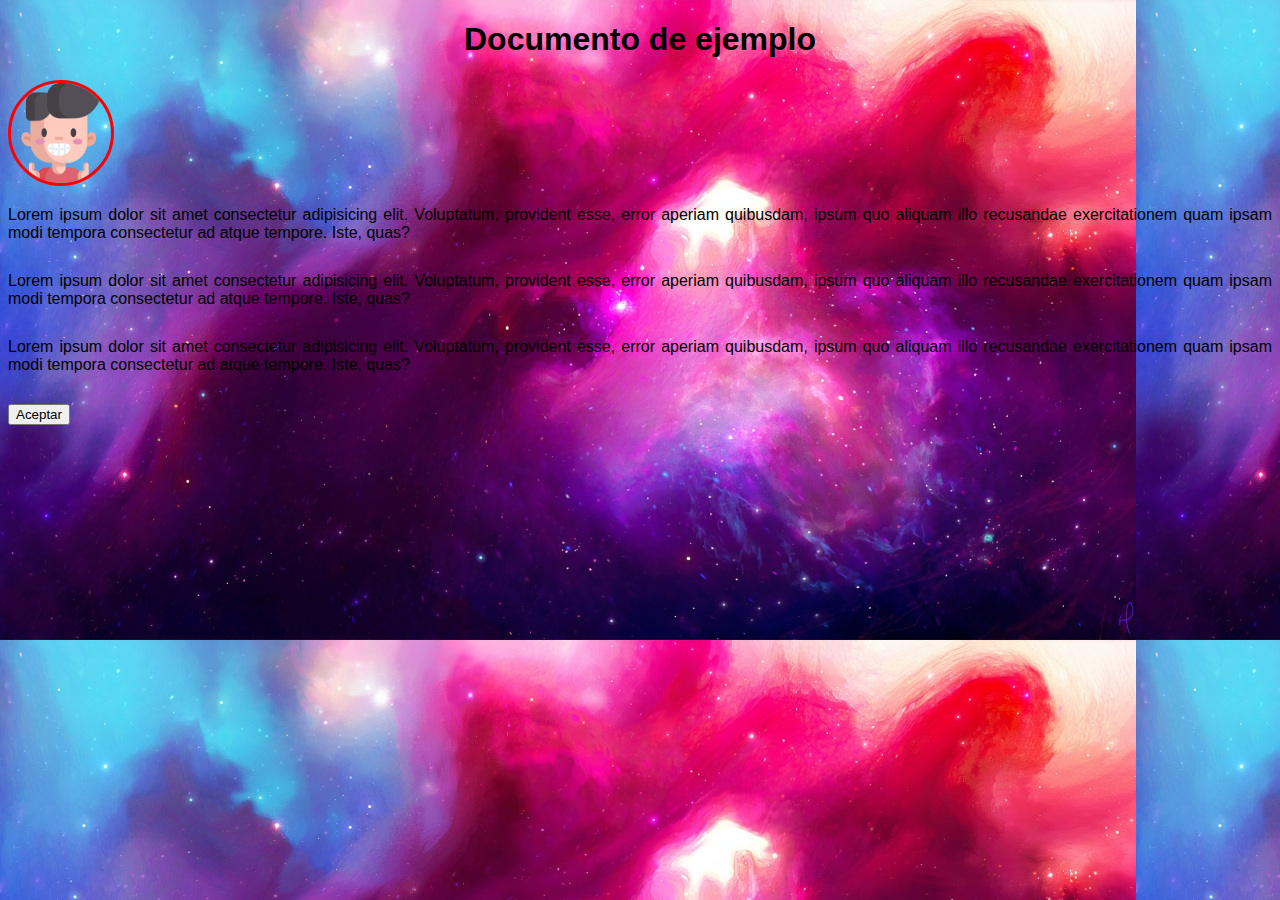
<file: index.html>
<!DOCTYPE html>
<html lang="en">
<head>
    <meta charset="UTF-8">
    <meta http-equiv="X-UA-Compatible" content="IE=edge">
    <meta name="viewport" content="width=device-width, initial-scale=1.0">
    <link rel="stylesheet" href="./styles.css">
    <title>Document</title>
</head>
<body>
    <!-- comentario -->
    <h1 id="titulo">Documento de ejemplo</h1>
    <img id="usuario-imagen" src="./usuario.png" alt="usuario">
    <p id="parrafo1" class="parrafo" >Lorem ipsum dolor sit amet consectetur adipisicing elit. Voluptatum, provident esse, error aperiam quibusdam, ipsum quo aliquam illo recusandae exercitationem quam ipsam modi tempora consectetur ad atque tempore. Iste, quas?</p>
    <p id="parrafo2" class="parrafo" >Lorem ipsum dolor sit amet consectetur adipisicing elit. Voluptatum, provident esse, error aperiam quibusdam, ipsum quo aliquam illo recusandae exercitationem quam ipsam modi tempora consectetur ad atque tempore. Iste, quas?</p>
    <p id="parrafo3" class="parrafo" >Lorem ipsum dolor sit amet consectetur adipisicing elit. Voluptatum, provident esse, error aperiam quibusdam, ipsum quo aliquam illo recusandae exercitationem quam ipsam modi tempora consectetur ad atque tempore. Iste, quas?</p>
    <button>Aceptar</button>
</body>
</html>
</file>
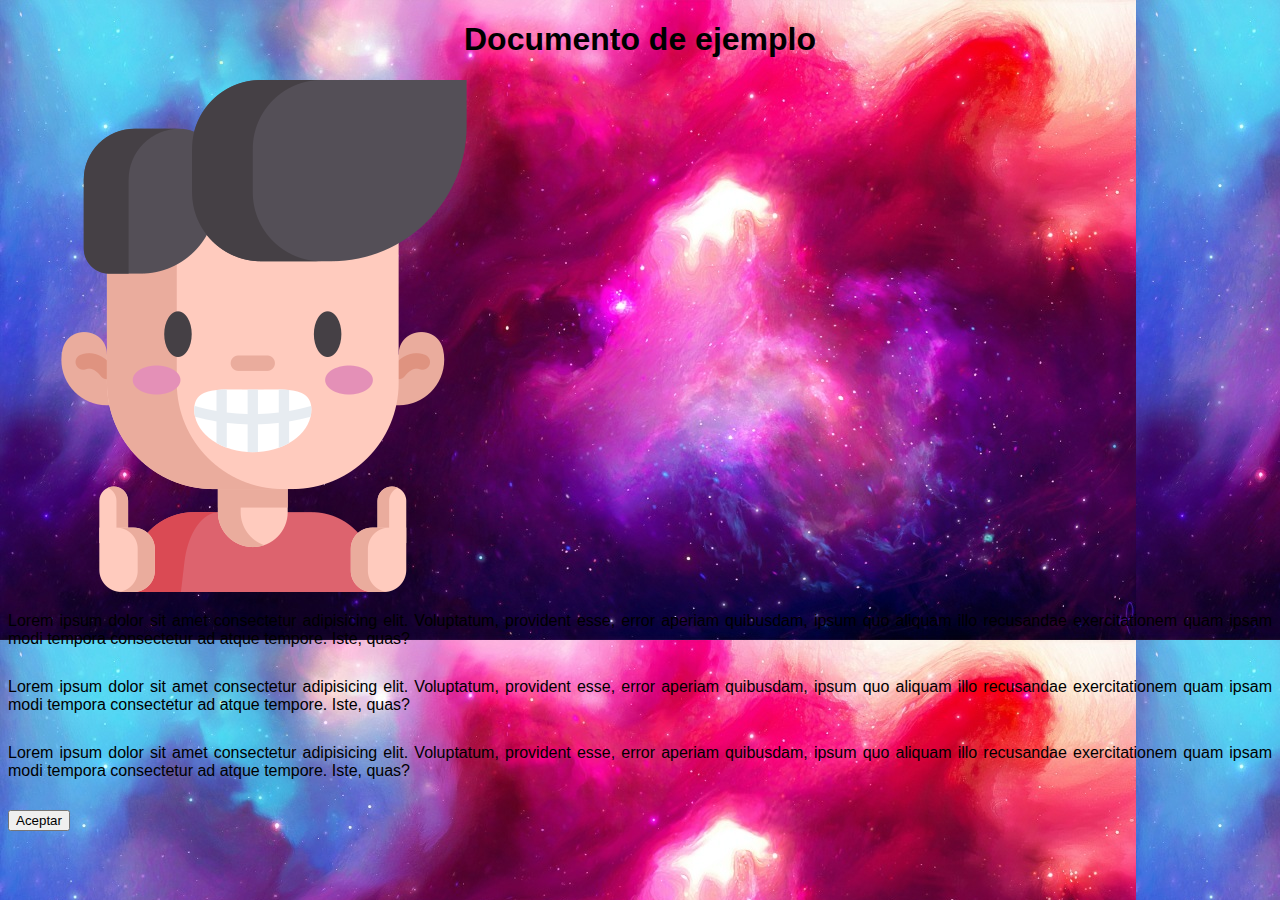
<file: Clase 1 - Introducción a CSS/index.html>
<!DOCTYPE html>
<html lang="en">
<head>
    <meta charset="UTF-8">
    <meta http-equiv="X-UA-Compatible" content="IE=edge">
    <meta name="viewport" content="width=device-width, initial-scale=1.0">
    <link  href="./styles.css" rel="stylesheet">
    
    <title>Document</title>
</head>
<body>
    <!-- comentario -->
    <h1 id="titulo">Documento de ejemplo</h1>
    <img src="./usuario.png"  alt="usuario">
    <p id="parrafo1" class="parrafo" >Lorem ipsum dolor sit amet consectetur adipisicing elit. Voluptatum, provident esse, error aperiam quibusdam, ipsum quo aliquam illo recusandae exercitationem quam ipsam modi tempora consectetur ad atque tempore. Iste, quas?</p>
    <p id="parrafo2" class="parrafo" >Lorem ipsum dolor sit amet consectetur adipisicing elit. Voluptatum, provident esse, error aperiam quibusdam, ipsum quo aliquam illo recusandae exercitationem quam ipsam modi tempora consectetur ad atque tempore. Iste, quas?</p>
    <p id="parrafo3" class="parrafo" >Lorem ipsum dolor sit amet consectetur adipisicing elit. Voluptatum, provident esse, error aperiam quibusdam, ipsum quo aliquam illo recusandae exercitationem quam ipsam modi tempora consectetur ad atque tempore. Iste, quas?</p>
    <button>Aceptar</button>
</body>
</html>
</file>
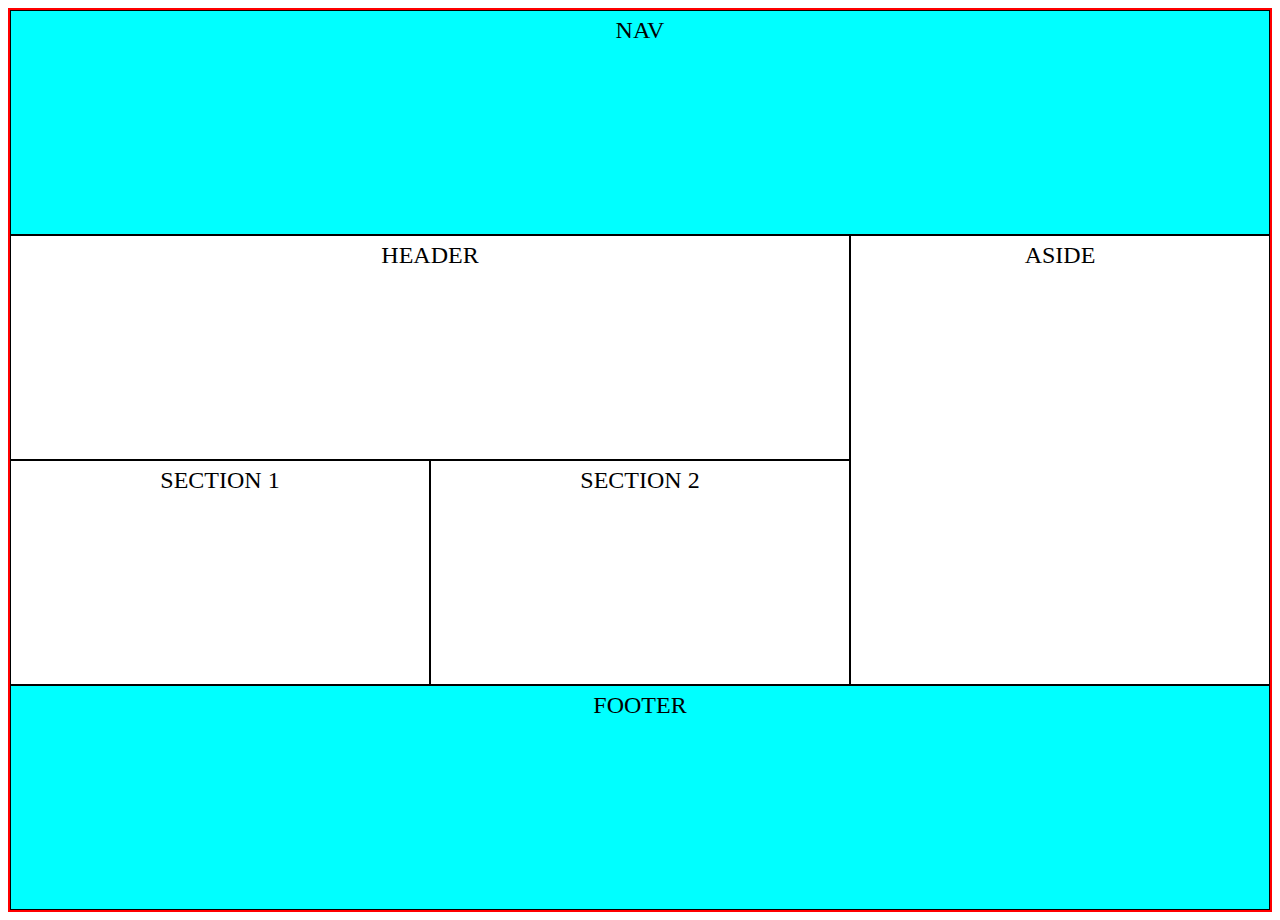
<file: Clase 10 - Grid avanzado/index.html>
<!DOCTYPE html>
<html lang="en">
<head>
    <meta charset="UTF-8">
    <meta http-equiv="X-UA-Compatible" content="IE=edge">
    <meta name="viewport" content="width=device-width, initial-scale=1.0">
    <link rel="stylesheet" href="./styles.css">
    <title>GRID</title>
</head>
<body>
    <div class="contenedor">
        <nav id="hijo1" class="hijo">NAV</nav>
        <header id="hijo2" class="hijo">HEADER</header>
        <aside id="hijo3" class="hijo">ASIDE</aside>
        <section id="hijo4" class="hijo">SECTION 1</section>
        <section id="hijo5" class="hijo">SECTION 2</section>
        <footer id="hijo6" class="hijo">FOOTER</footer>
    </div>
   
    
</body>
</html>
</file>
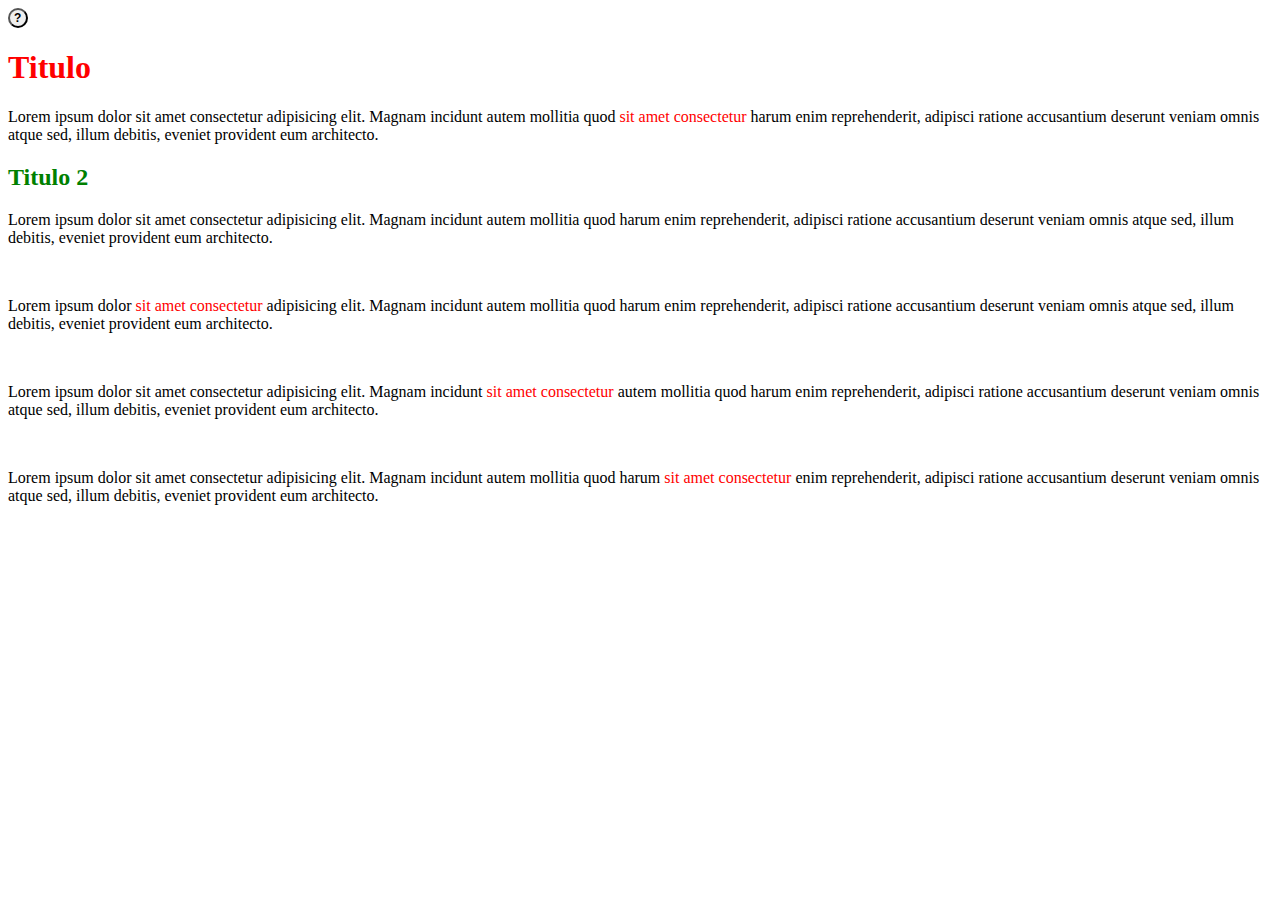
<file: Clase 11 - Variables/index.html>
<!DOCTYPE html>
<html lang="en">
<head>
    <meta charset="UTF-8">
    <meta http-equiv="X-UA-Compatible" content="IE=edge">
    <meta name="viewport" content="width=device-width, initial-scale=1.0">
    <link rel="stylesheet" href="./styles.css">
    <title>Variables</title>
</head>
<body>

    <button class="btn">?</button>
    
    <h1 class="especial" >Titulo</h1>
    <p>Lorem ipsum dolor sit amet consectetur adipisicing elit. Magnam incidunt autem mollitia quod <span class="especial">sit amet consectetur</span> harum enim reprehenderit, adipisci ratione accusantium deserunt veniam omnis atque sed, illum debitis, eveniet provident eum architecto.</p>
    <h2 class="otro-color">Titulo 2 </h2>
    <p>Lorem ipsum dolor sit amet consectetur adipisicing elit. Magnam incidunt autem mollitia quod harum enim reprehenderit, adipisci ratione accusantium deserunt veniam omnis atque sed, illum debitis, eveniet provident eum architecto.</p>
    <br>
    <p>Lorem ipsum dolor <span class="especial">sit amet consectetur</span> adipisicing elit. Magnam incidunt autem mollitia quod harum enim reprehenderit, adipisci ratione accusantium deserunt veniam omnis atque sed, illum debitis, eveniet provident eum architecto.</p>
    <br>
    <p>Lorem ipsum dolor sit amet consectetur adipisicing elit. Magnam incidunt <span class="especial">sit amet consectetur</span> autem mollitia quod harum enim reprehenderit, adipisci ratione accusantium deserunt veniam omnis atque sed, illum debitis, eveniet provident eum architecto.</p>
    <br>
    <p>Lorem ipsum dolor sit amet consectetur adipisicing elit. Magnam incidunt autem mollitia quod harum <span class="especial">sit amet consectetur</span> enim reprehenderit, adipisci ratione accusantium deserunt veniam omnis atque sed, illum debitis, eveniet provident eum architecto.</p>
    <br>

    
</body>
</html>
</file>
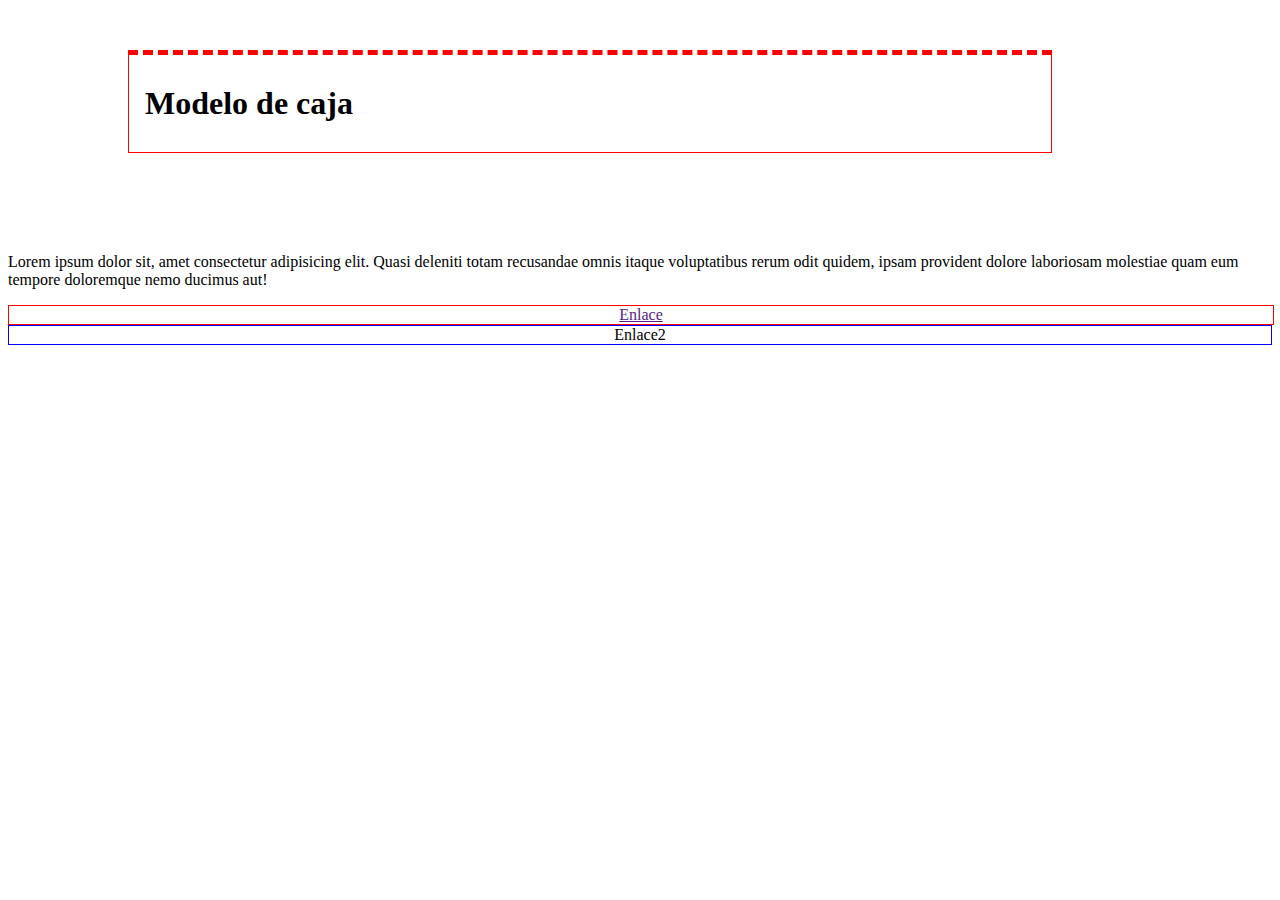
<file: Clase 2 - Modelo de caja/index.html>
<!DOCTYPE html>
<html lang="en">
<head>
    <meta charset="UTF-8">
    <meta http-equiv="X-UA-Compatible" content="IE=edge">
    <meta name="viewport" content="width=device-width, initial-scale=1.0">
    <link rel="stylesheet" href="./styles.css">
    <title>Modelo de Caja</title>
</head>
<body>
    <h1>Modelo de caja</h1>
    <p>Lorem ipsum dolor sit, amet consectetur adipisicing elit. Quasi deleniti totam recusandae omnis itaque voluptatibus rerum odit quidem, ipsam provident dolore laboriosam molestiae quam eum tempore doloremque nemo ducimus aut!</p>
    <a href="">Enlace</a>
    <div>Enlace2</div>

</body>
</html>
</file>
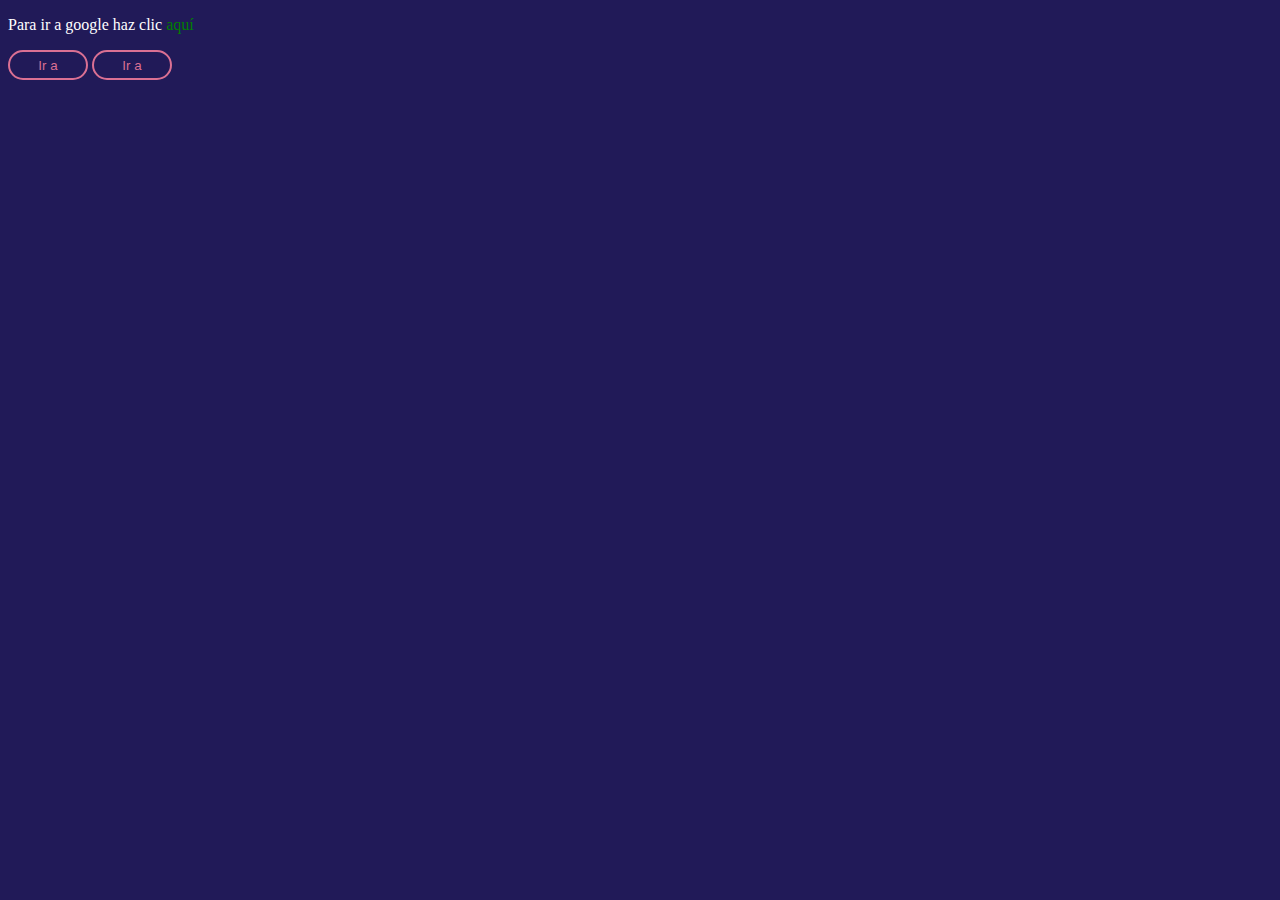
<file: Clase 3 - Enlaces/index.html>
<!DOCTYPE html>
<html lang="en">
<head>
    <meta charset="UTF-8">
    <meta http-equiv="X-UA-Compatible" content="IE=edge">
    <meta name="viewport" content="width=device-width, initial-scale=1.0">
    <link rel="stylesheet" href="./styles.css">
    <title>Enlaces</title>
</head>
<body>
    <p>Para ir a google haz clic <a id="primerEnlace" href="https://www.google.com/">aquí </a> </p>


    <button> <a id="enlaceBoton" href="https://www.google.com/">Ir a</a> </button>

    <a id="enlaceBoton2" href="https://www.google.com/"> <button>Ir a</button></a> 

</body>
</html>
</file>
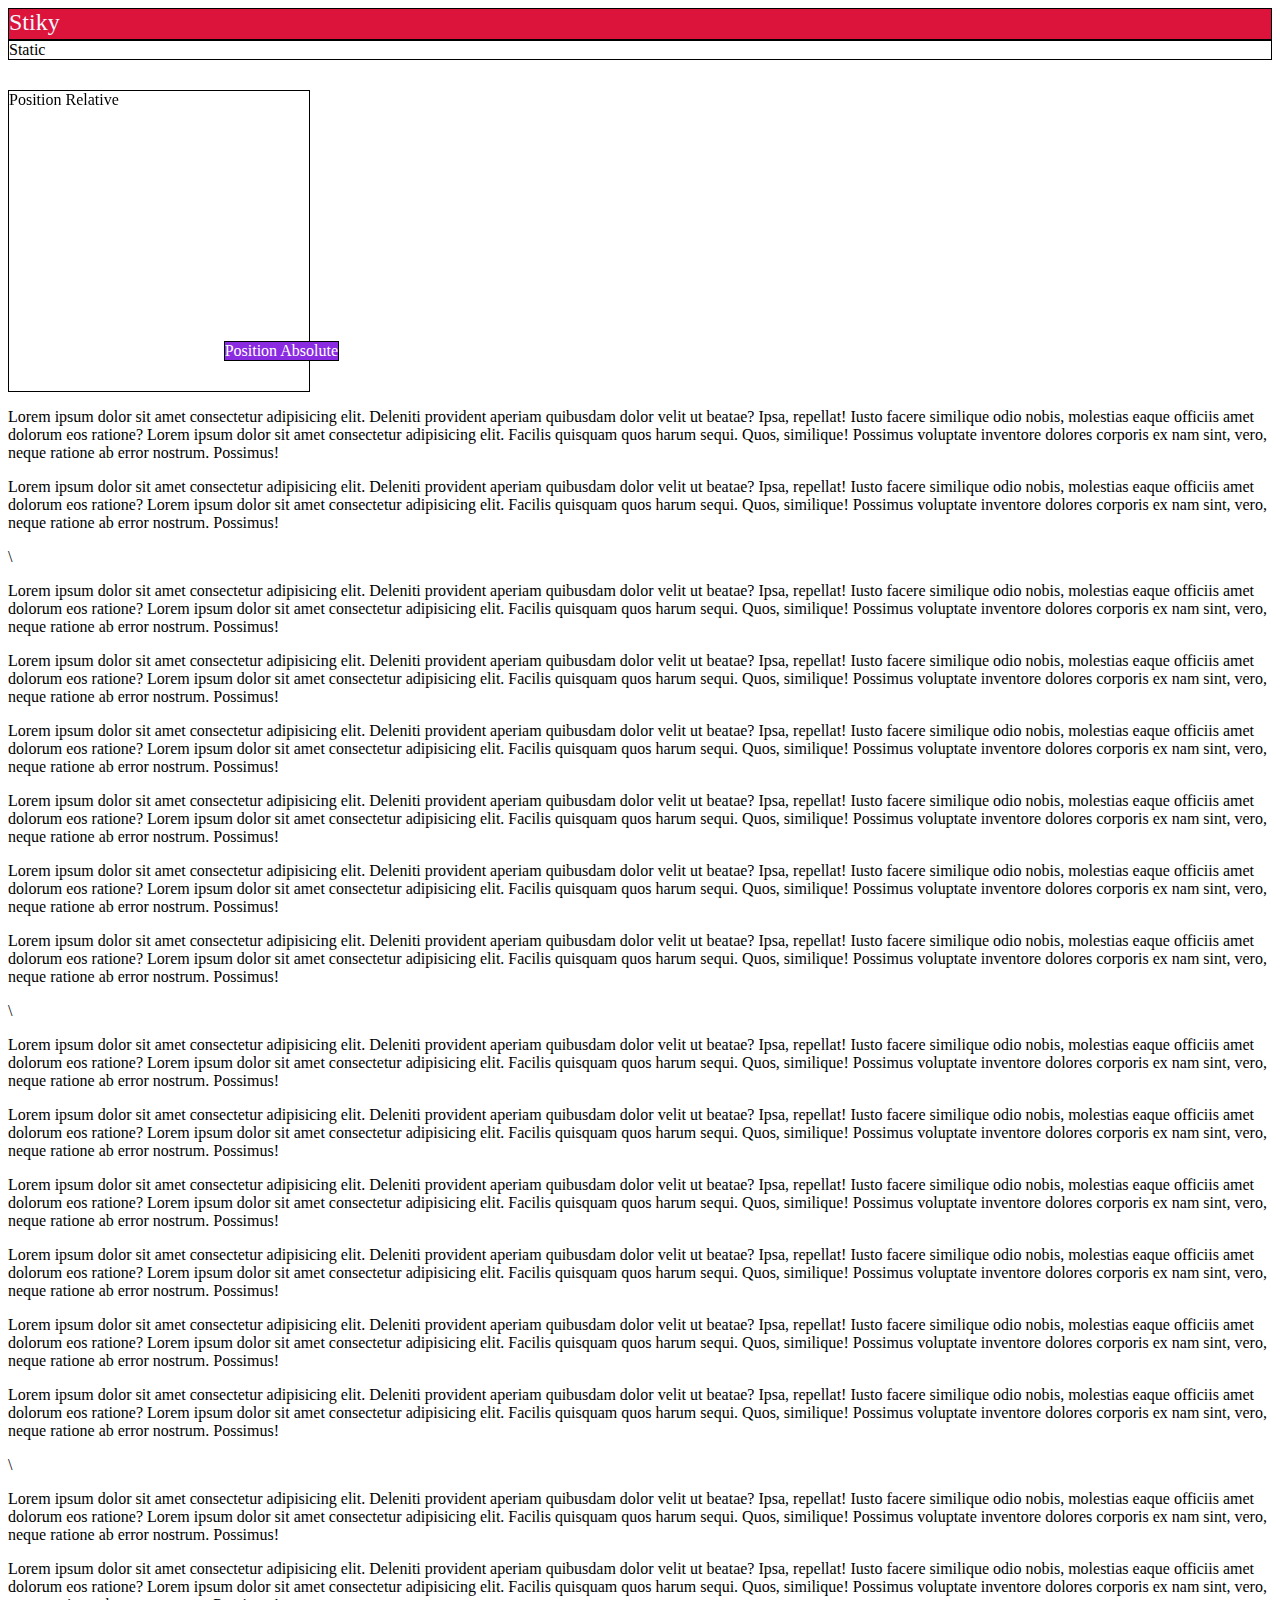
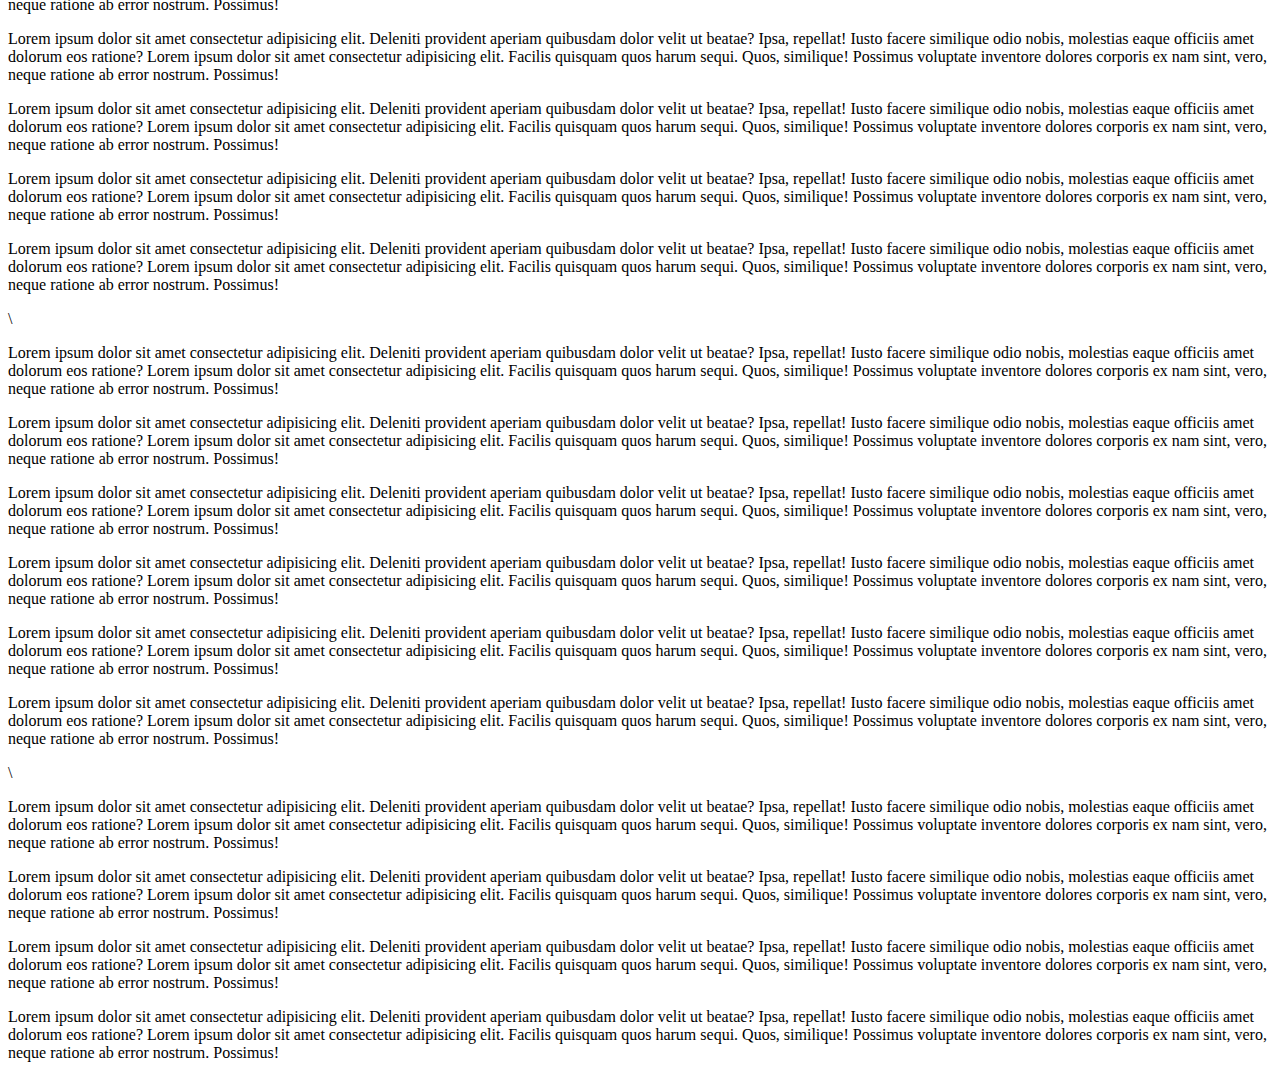
<file: Clase 4 -  Posicionamiento/index.html>
<!DOCTYPE html>
<html lang="en">
<head>
    <meta charset="UTF-8">
    <meta http-equiv="X-UA-Compatible" content="IE=edge">
    <meta name="viewport" content="width=device-width, initial-scale=1.0">
    <link rel="stylesheet" href="./styles.css">
    <title>Posicionamiento</title>
</head>
<body>
    <div class="Stiky">Stiky</div>
    <div class="static">Static</div>
    <div class="text3">
        Position Relative
        <div class="texto4">Position Absolute</div>
    </div>

    <p>Lorem ipsum dolor sit amet consectetur adipisicing elit. Deleniti provident aperiam quibusdam dolor velit ut beatae? Ipsa, repellat! Iusto facere similique odio nobis, molestias eaque officiis amet dolorum eos ratione? Lorem ipsum dolor sit amet consectetur adipisicing elit. Facilis quisquam quos harum sequi. Quos, similique! Possimus voluptate inventore dolores corporis ex nam sint, vero, neque ratione ab error nostrum. Possimus!</p>
    <p>Lorem ipsum dolor sit amet consectetur adipisicing elit. Deleniti provident aperiam quibusdam dolor velit ut beatae? Ipsa, repellat! Iusto facere similique odio nobis, molestias eaque officiis amet dolorum eos ratione? Lorem ipsum dolor sit amet consectetur adipisicing elit. Facilis quisquam quos harum sequi. Quos, similique! Possimus voluptate inventore dolores corporis ex nam sint, vero, neque ratione ab error nostrum. Possimus!</p>\
    <p>Lorem ipsum dolor sit amet consectetur adipisicing elit. Deleniti provident aperiam quibusdam dolor velit ut beatae? Ipsa, repellat! Iusto facere similique odio nobis, molestias eaque officiis amet dolorum eos ratione? Lorem ipsum dolor sit amet consectetur adipisicing elit. Facilis quisquam quos harum sequi. Quos, similique! Possimus voluptate inventore dolores corporis ex nam sint, vero, neque ratione ab error nostrum. Possimus!</p>
    <p>Lorem ipsum dolor sit amet consectetur adipisicing elit. Deleniti provident aperiam quibusdam dolor velit ut beatae? Ipsa, repellat! Iusto facere similique odio nobis, molestias eaque officiis amet dolorum eos ratione? Lorem ipsum dolor sit amet consectetur adipisicing elit. Facilis quisquam quos harum sequi. Quos, similique! Possimus voluptate inventore dolores corporis ex nam sint, vero, neque ratione ab error nostrum. Possimus!</p>
    <p>Lorem ipsum dolor sit amet consectetur adipisicing elit. Deleniti provident aperiam quibusdam dolor velit ut beatae? Ipsa, repellat! Iusto facere similique odio nobis, molestias eaque officiis amet dolorum eos ratione? Lorem ipsum dolor sit amet consectetur adipisicing elit. Facilis quisquam quos harum sequi. Quos, similique! Possimus voluptate inventore dolores corporis ex nam sint, vero, neque ratione ab error nostrum. Possimus!</p>
    <p>Lorem ipsum dolor sit amet consectetur adipisicing elit. Deleniti provident aperiam quibusdam dolor velit ut beatae? Ipsa, repellat! Iusto facere similique odio nobis, molestias eaque officiis amet dolorum eos ratione? Lorem ipsum dolor sit amet consectetur adipisicing elit. Facilis quisquam quos harum sequi. Quos, similique! Possimus voluptate inventore dolores corporis ex nam sint, vero, neque ratione ab error nostrum. Possimus!</p>
    <p>Lorem ipsum dolor sit amet consectetur adipisicing elit. Deleniti provident aperiam quibusdam dolor velit ut beatae? Ipsa, repellat! Iusto facere similique odio nobis, molestias eaque officiis amet dolorum eos ratione? Lorem ipsum dolor sit amet consectetur adipisicing elit. Facilis quisquam quos harum sequi. Quos, similique! Possimus voluptate inventore dolores corporis ex nam sint, vero, neque ratione ab error nostrum. Possimus!</p>
    <p>Lorem ipsum dolor sit amet consectetur adipisicing elit. Deleniti provident aperiam quibusdam dolor velit ut beatae? Ipsa, repellat! Iusto facere similique odio nobis, molestias eaque officiis amet dolorum eos ratione? Lorem ipsum dolor sit amet consectetur adipisicing elit. Facilis quisquam quos harum sequi. Quos, similique! Possimus voluptate inventore dolores corporis ex nam sint, vero, neque ratione ab error nostrum. Possimus!</p>\
    <p>Lorem ipsum dolor sit amet consectetur adipisicing elit. Deleniti provident aperiam quibusdam dolor velit ut beatae? Ipsa, repellat! Iusto facere similique odio nobis, molestias eaque officiis amet dolorum eos ratione? Lorem ipsum dolor sit amet consectetur adipisicing elit. Facilis quisquam quos harum sequi. Quos, similique! Possimus voluptate inventore dolores corporis ex nam sint, vero, neque ratione ab error nostrum. Possimus!</p>
    <p>Lorem ipsum dolor sit amet consectetur adipisicing elit. Deleniti provident aperiam quibusdam dolor velit ut beatae? Ipsa, repellat! Iusto facere similique odio nobis, molestias eaque officiis amet dolorum eos ratione? Lorem ipsum dolor sit amet consectetur adipisicing elit. Facilis quisquam quos harum sequi. Quos, similique! Possimus voluptate inventore dolores corporis ex nam sint, vero, neque ratione ab error nostrum. Possimus!</p>
    <p>Lorem ipsum dolor sit amet consectetur adipisicing elit. Deleniti provident aperiam quibusdam dolor velit ut beatae? Ipsa, repellat! Iusto facere similique odio nobis, molestias eaque officiis amet dolorum eos ratione? Lorem ipsum dolor sit amet consectetur adipisicing elit. Facilis quisquam quos harum sequi. Quos, similique! Possimus voluptate inventore dolores corporis ex nam sint, vero, neque ratione ab error nostrum. Possimus!</p>
    <p>Lorem ipsum dolor sit amet consectetur adipisicing elit. Deleniti provident aperiam quibusdam dolor velit ut beatae? Ipsa, repellat! Iusto facere similique odio nobis, molestias eaque officiis amet dolorum eos ratione? Lorem ipsum dolor sit amet consectetur adipisicing elit. Facilis quisquam quos harum sequi. Quos, similique! Possimus voluptate inventore dolores corporis ex nam sint, vero, neque ratione ab error nostrum. Possimus!</p>
    <p>Lorem ipsum dolor sit amet consectetur adipisicing elit. Deleniti provident aperiam quibusdam dolor velit ut beatae? Ipsa, repellat! Iusto facere similique odio nobis, molestias eaque officiis amet dolorum eos ratione? Lorem ipsum dolor sit amet consectetur adipisicing elit. Facilis quisquam quos harum sequi. Quos, similique! Possimus voluptate inventore dolores corporis ex nam sint, vero, neque ratione ab error nostrum. Possimus!</p>
    <p>Lorem ipsum dolor sit amet consectetur adipisicing elit. Deleniti provident aperiam quibusdam dolor velit ut beatae? Ipsa, repellat! Iusto facere similique odio nobis, molestias eaque officiis amet dolorum eos ratione? Lorem ipsum dolor sit amet consectetur adipisicing elit. Facilis quisquam quos harum sequi. Quos, similique! Possimus voluptate inventore dolores corporis ex nam sint, vero, neque ratione ab error nostrum. Possimus!</p>\
    <p>Lorem ipsum dolor sit amet consectetur adipisicing elit. Deleniti provident aperiam quibusdam dolor velit ut beatae? Ipsa, repellat! Iusto facere similique odio nobis, molestias eaque officiis amet dolorum eos ratione? Lorem ipsum dolor sit amet consectetur adipisicing elit. Facilis quisquam quos harum sequi. Quos, similique! Possimus voluptate inventore dolores corporis ex nam sint, vero, neque ratione ab error nostrum. Possimus!</p>
    <p>Lorem ipsum dolor sit amet consectetur adipisicing elit. Deleniti provident aperiam quibusdam dolor velit ut beatae? Ipsa, repellat! Iusto facere similique odio nobis, molestias eaque officiis amet dolorum eos ratione? Lorem ipsum dolor sit amet consectetur adipisicing elit. Facilis quisquam quos harum sequi. Quos, similique! Possimus voluptate inventore dolores corporis ex nam sint, vero, neque ratione ab error nostrum. Possimus!</p>
    <p>Lorem ipsum dolor sit amet consectetur adipisicing elit. Deleniti provident aperiam quibusdam dolor velit ut beatae? Ipsa, repellat! Iusto facere similique odio nobis, molestias eaque officiis amet dolorum eos ratione? Lorem ipsum dolor sit amet consectetur adipisicing elit. Facilis quisquam quos harum sequi. Quos, similique! Possimus voluptate inventore dolores corporis ex nam sint, vero, neque ratione ab error nostrum. Possimus!</p>
    <p>Lorem ipsum dolor sit amet consectetur adipisicing elit. Deleniti provident aperiam quibusdam dolor velit ut beatae? Ipsa, repellat! Iusto facere similique odio nobis, molestias eaque officiis amet dolorum eos ratione? Lorem ipsum dolor sit amet consectetur adipisicing elit. Facilis quisquam quos harum sequi. Quos, similique! Possimus voluptate inventore dolores corporis ex nam sint, vero, neque ratione ab error nostrum. Possimus!</p>
    <p>Lorem ipsum dolor sit amet consectetur adipisicing elit. Deleniti provident aperiam quibusdam dolor velit ut beatae? Ipsa, repellat! Iusto facere similique odio nobis, molestias eaque officiis amet dolorum eos ratione? Lorem ipsum dolor sit amet consectetur adipisicing elit. Facilis quisquam quos harum sequi. Quos, similique! Possimus voluptate inventore dolores corporis ex nam sint, vero, neque ratione ab error nostrum. Possimus!</p>
    <p>Lorem ipsum dolor sit amet consectetur adipisicing elit. Deleniti provident aperiam quibusdam dolor velit ut beatae? Ipsa, repellat! Iusto facere similique odio nobis, molestias eaque officiis amet dolorum eos ratione? Lorem ipsum dolor sit amet consectetur adipisicing elit. Facilis quisquam quos harum sequi. Quos, similique! Possimus voluptate inventore dolores corporis ex nam sint, vero, neque ratione ab error nostrum. Possimus!</p>\
    <p>Lorem ipsum dolor sit amet consectetur adipisicing elit. Deleniti provident aperiam quibusdam dolor velit ut beatae? Ipsa, repellat! Iusto facere similique odio nobis, molestias eaque officiis amet dolorum eos ratione? Lorem ipsum dolor sit amet consectetur adipisicing elit. Facilis quisquam quos harum sequi. Quos, similique! Possimus voluptate inventore dolores corporis ex nam sint, vero, neque ratione ab error nostrum. Possimus!</p>
    <p>Lorem ipsum dolor sit amet consectetur adipisicing elit. Deleniti provident aperiam quibusdam dolor velit ut beatae? Ipsa, repellat! Iusto facere similique odio nobis, molestias eaque officiis amet dolorum eos ratione? Lorem ipsum dolor sit amet consectetur adipisicing elit. Facilis quisquam quos harum sequi. Quos, similique! Possimus voluptate inventore dolores corporis ex nam sint, vero, neque ratione ab error nostrum. Possimus!</p>
    <p>Lorem ipsum dolor sit amet consectetur adipisicing elit. Deleniti provident aperiam quibusdam dolor velit ut beatae? Ipsa, repellat! Iusto facere similique odio nobis, molestias eaque officiis amet dolorum eos ratione? Lorem ipsum dolor sit amet consectetur adipisicing elit. Facilis quisquam quos harum sequi. Quos, similique! Possimus voluptate inventore dolores corporis ex nam sint, vero, neque ratione ab error nostrum. Possimus!</p>
    <p>Lorem ipsum dolor sit amet consectetur adipisicing elit. Deleniti provident aperiam quibusdam dolor velit ut beatae? Ipsa, repellat! Iusto facere similique odio nobis, molestias eaque officiis amet dolorum eos ratione? Lorem ipsum dolor sit amet consectetur adipisicing elit. Facilis quisquam quos harum sequi. Quos, similique! Possimus voluptate inventore dolores corporis ex nam sint, vero, neque ratione ab error nostrum. Possimus!</p>
    <p>Lorem ipsum dolor sit amet consectetur adipisicing elit. Deleniti provident aperiam quibusdam dolor velit ut beatae? Ipsa, repellat! Iusto facere similique odio nobis, molestias eaque officiis amet dolorum eos ratione? Lorem ipsum dolor sit amet consectetur adipisicing elit. Facilis quisquam quos harum sequi. Quos, similique! Possimus voluptate inventore dolores corporis ex nam sint, vero, neque ratione ab error nostrum. Possimus!</p>
    <p>Lorem ipsum dolor sit amet consectetur adipisicing elit. Deleniti provident aperiam quibusdam dolor velit ut beatae? Ipsa, repellat! Iusto facere similique odio nobis, molestias eaque officiis amet dolorum eos ratione? Lorem ipsum dolor sit amet consectetur adipisicing elit. Facilis quisquam quos harum sequi. Quos, similique! Possimus voluptate inventore dolores corporis ex nam sint, vero, neque ratione ab error nostrum. Possimus!</p>\
    <p>Lorem ipsum dolor sit amet consectetur adipisicing elit. Deleniti provident aperiam quibusdam dolor velit ut beatae? Ipsa, repellat! Iusto facere similique odio nobis, molestias eaque officiis amet dolorum eos ratione? Lorem ipsum dolor sit amet consectetur adipisicing elit. Facilis quisquam quos harum sequi. Quos, similique! Possimus voluptate inventore dolores corporis ex nam sint, vero, neque ratione ab error nostrum. Possimus!</p>
    <p>Lorem ipsum dolor sit amet consectetur adipisicing elit. Deleniti provident aperiam quibusdam dolor velit ut beatae? Ipsa, repellat! Iusto facere similique odio nobis, molestias eaque officiis amet dolorum eos ratione? Lorem ipsum dolor sit amet consectetur adipisicing elit. Facilis quisquam quos harum sequi. Quos, similique! Possimus voluptate inventore dolores corporis ex nam sint, vero, neque ratione ab error nostrum. Possimus!</p>
    <p>Lorem ipsum dolor sit amet consectetur adipisicing elit. Deleniti provident aperiam quibusdam dolor velit ut beatae? Ipsa, repellat! Iusto facere similique odio nobis, molestias eaque officiis amet dolorum eos ratione? Lorem ipsum dolor sit amet consectetur adipisicing elit. Facilis quisquam quos harum sequi. Quos, similique! Possimus voluptate inventore dolores corporis ex nam sint, vero, neque ratione ab error nostrum. Possimus!</p>
    <p>Lorem ipsum dolor sit amet consectetur adipisicing elit. Deleniti provident aperiam quibusdam dolor velit ut beatae? Ipsa, repellat! Iusto facere similique odio nobis, molestias eaque officiis amet dolorum eos ratione? Lorem ipsum dolor sit amet consectetur adipisicing elit. Facilis quisquam quos harum sequi. Quos, similique! Possimus voluptate inventore dolores corporis ex nam sint, vero, neque ratione ab error nostrum. Possimus!</p>
    
</body>
</html>
</file>
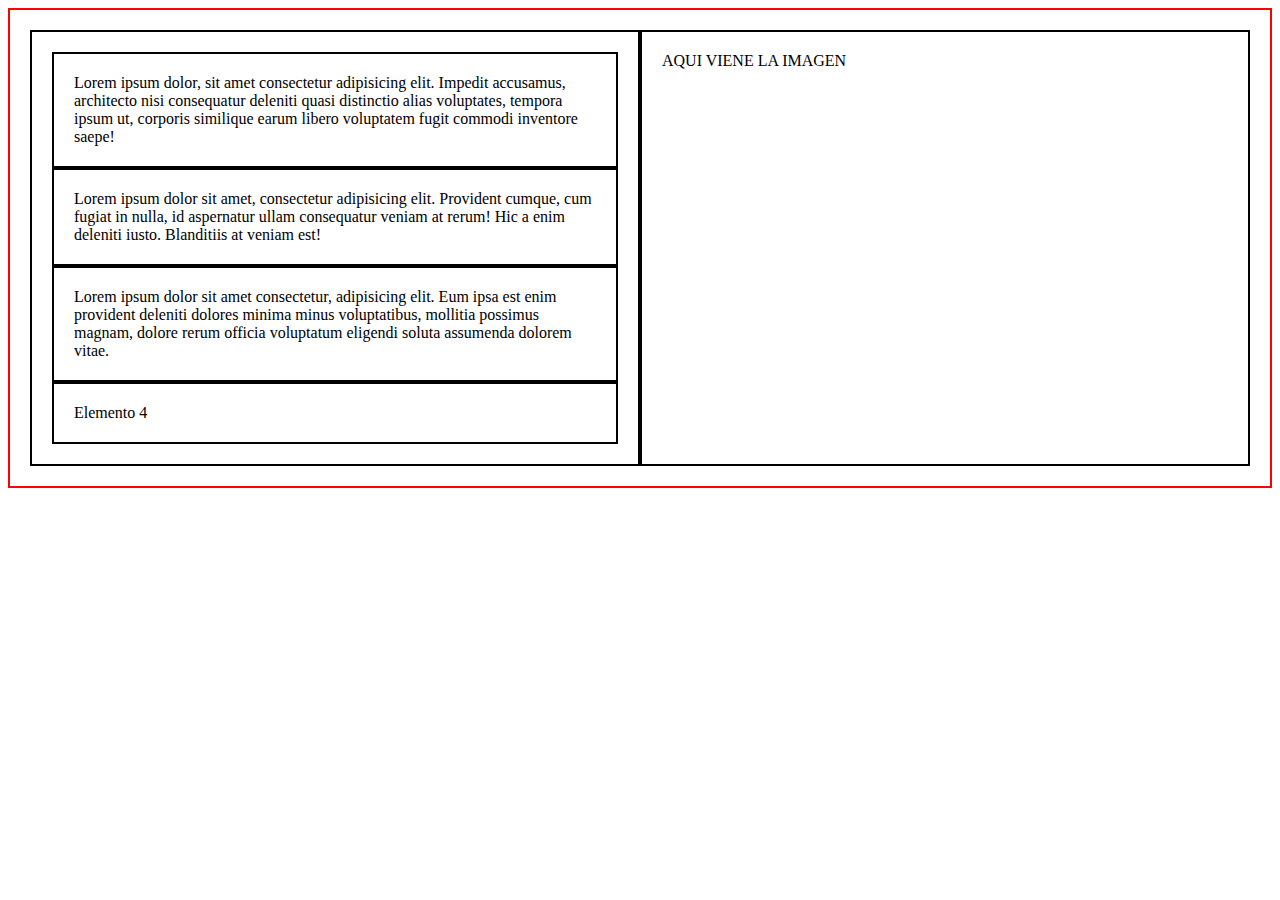
<file: Clase 5 -  Display Flex/index.html>
<!DOCTYPE html>
<html lang="en">
<head>
    <meta charset="UTF-8">
    <meta http-equiv="X-UA-Compatible" content="IE=edge">
    <meta name="viewport" content="width=device-width, initial-scale=1.0">
    <link rel="stylesheet" href="./styles.css">
    <title>Posicionamiento</title>
</head>
<body>
    <!-- <div class="Stiky">Lorem ipsum dolor, sit amet consectetur adipisicing elit. Impedit accusamus, architecto nisi consequatur deleniti quasi distinctio alias voluptates, tempora ipsum ut, corporis similique earum libero voluptatem fugit commodi inventore saepe!</div>
    <div class="static">Lorem ipsum dolor sit amet, consectetur adipisicing elit. Provident cumque, cum fugiat in nulla, id aspernatur ullam consequatur veniam at rerum! Hic a enim deleniti iusto. Blanditiis at veniam est!</div>
    <div class="text3">Lorem ipsum dolor sit amet consectetur, adipisicing elit. Eum ipsa est enim provident deleniti dolores minima minus voluptatibus, mollitia possimus magnam, dolore rerum officia voluptatum eligendi soluta assumenda dolorem vitae.</div>
    <div class="texto4">Elemento 4</div> -->


    <div class="container">
        <div class="firstElement">
            <div class="Stiky">Lorem ipsum dolor, sit amet consectetur adipisicing elit. Impedit accusamus, architecto nisi consequatur deleniti quasi distinctio alias voluptates, tempora ipsum ut, corporis similique earum libero voluptatem fugit commodi inventore saepe!</div>
            <div class="static">Lorem ipsum dolor sit amet, consectetur adipisicing elit. Provident cumque, cum fugiat in nulla, id aspernatur ullam consequatur veniam at rerum! Hic a enim deleniti iusto. Blanditiis at veniam est!</div>
            <div class="text3">Lorem ipsum dolor sit amet consectetur, adipisicing elit. Eum ipsa est enim provident deleniti dolores minima minus voluptatibus, mollitia possimus magnam, dolore rerum officia voluptatum eligendi soluta assumenda dolorem vitae.</div>
            <div class="texto4">Elemento 4</div>
        </div>
        <div class="secondElement">AQUI VIENE LA IMAGEN</div>
    </div>
    
</body>
</html>
</file>
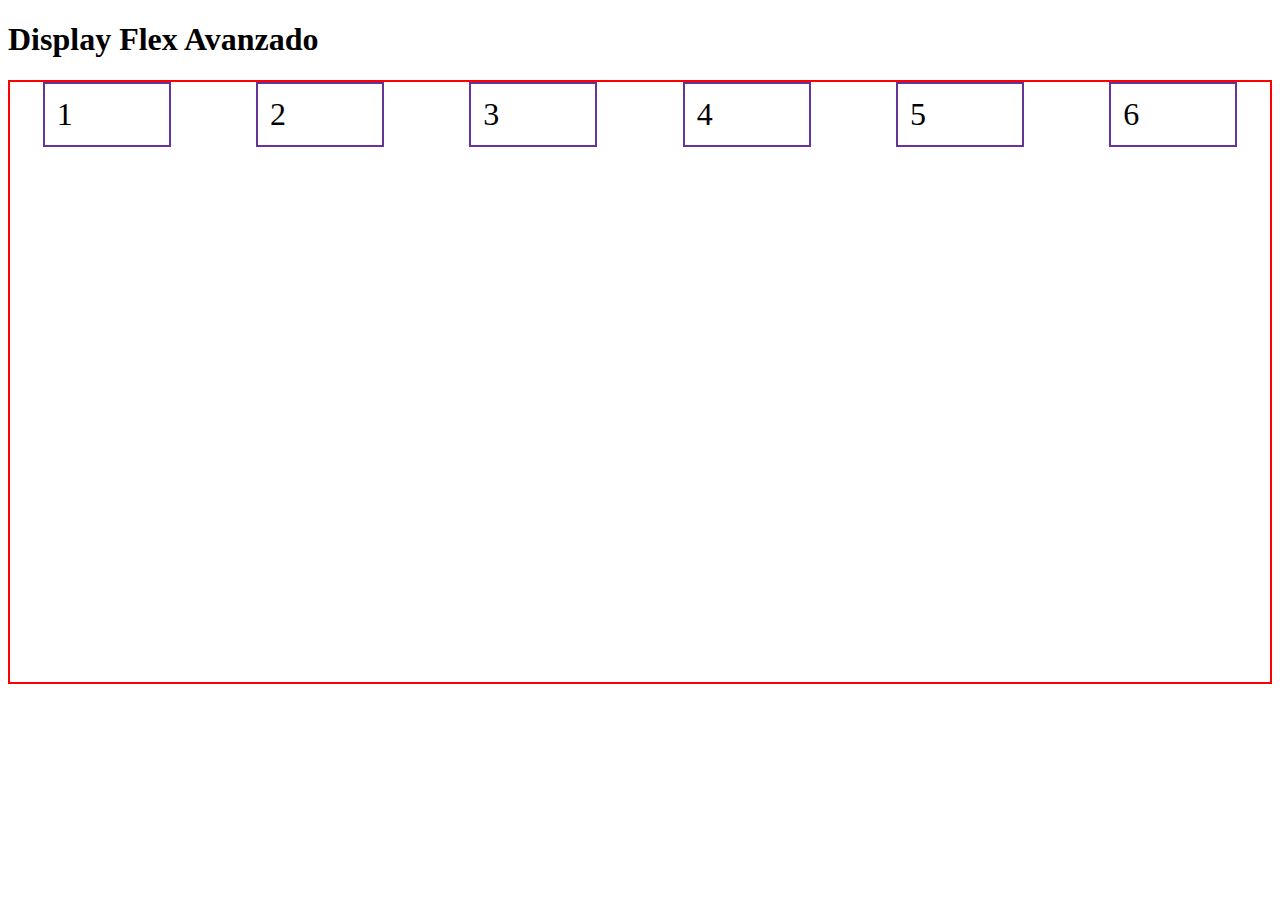
<file: Clase 6 - Display Flex avanzado/index.html>
<!DOCTYPE html>
<html lang="en">
<head>
    <meta charset="UTF-8">
    <meta http-equiv="X-UA-Compatible" content="IE=edge">
    <meta name="viewport" content="width=device-width, initial-scale=1.0">
    <link rel="stylesheet" href="./styles.css">
    <title>Document</title>
</head>
<body>
    <h1>Display Flex Avanzado</h1>
    <div class="contenedor">
        <div class="hijo hijo1">1</div>
        <div class="hijo hijo2">2</div>
        <div class="hijo hijo3">3</div>
        <div class="hijo hijo4">4</div>
        <div class="hijo hijo5">5</div>
        <div class="hijo hijo6">6</div>
    </div>
</body>
</html>
</file>
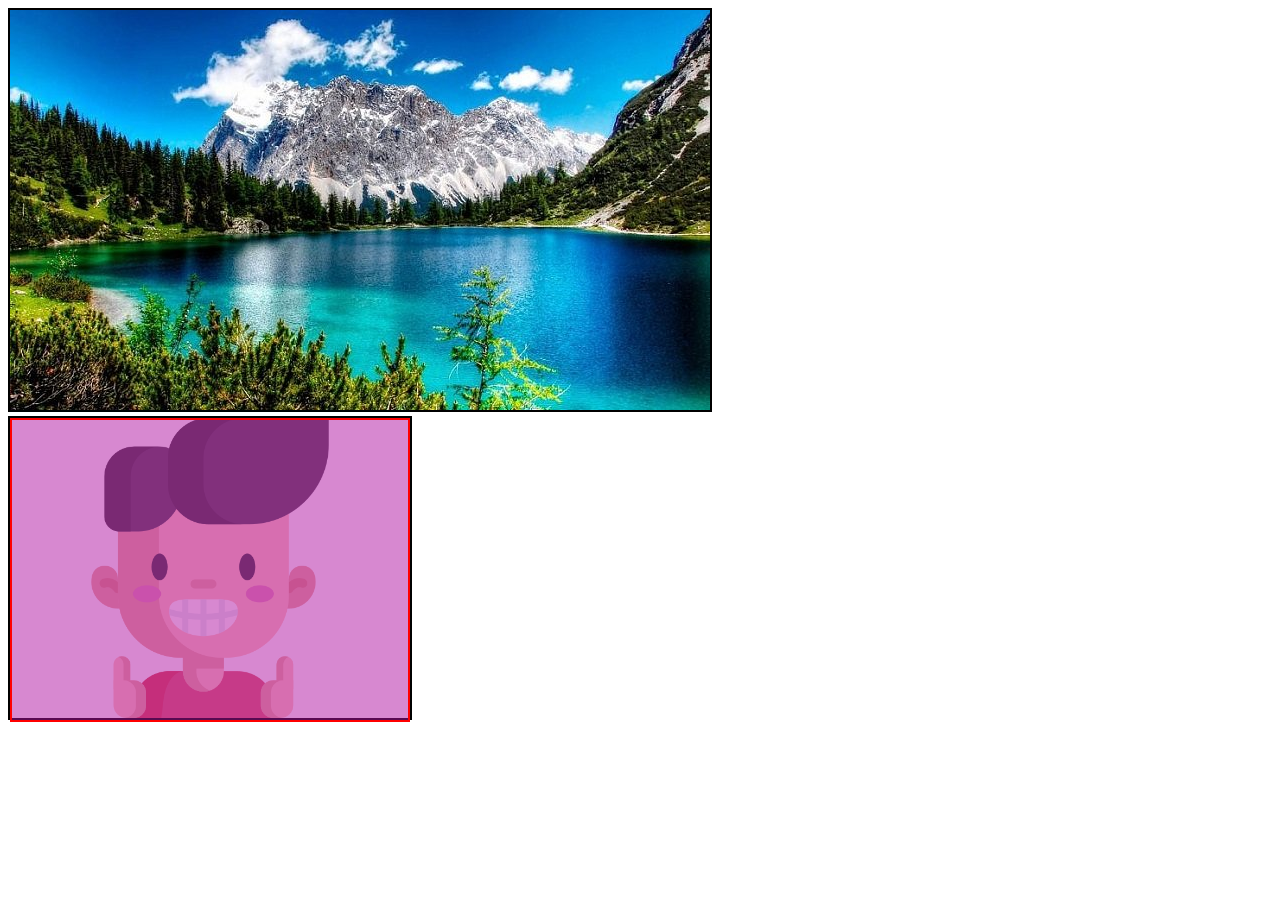
<file: Clase 7 - Imagenes avanzado/index.html>
<!DOCTYPE html>
<html lang="en">
<head>
    <meta charset="UTF-8">
    <meta http-equiv="X-UA-Compatible" content="IE=edge">
    <meta name="viewport" content="width=device-width, initial-scale=1.0">
    <title>Imagenes Avanzado</title>
    <link rel="stylesheet" href="./styles.css">
</head>
<body>
    <img class="etiqueta-img" src="./Que-es-paisaje.jpg" alt="">

    <div class="imagen-css">
        <div class="background"></div>
    </div>

</body>
</html>
</file>
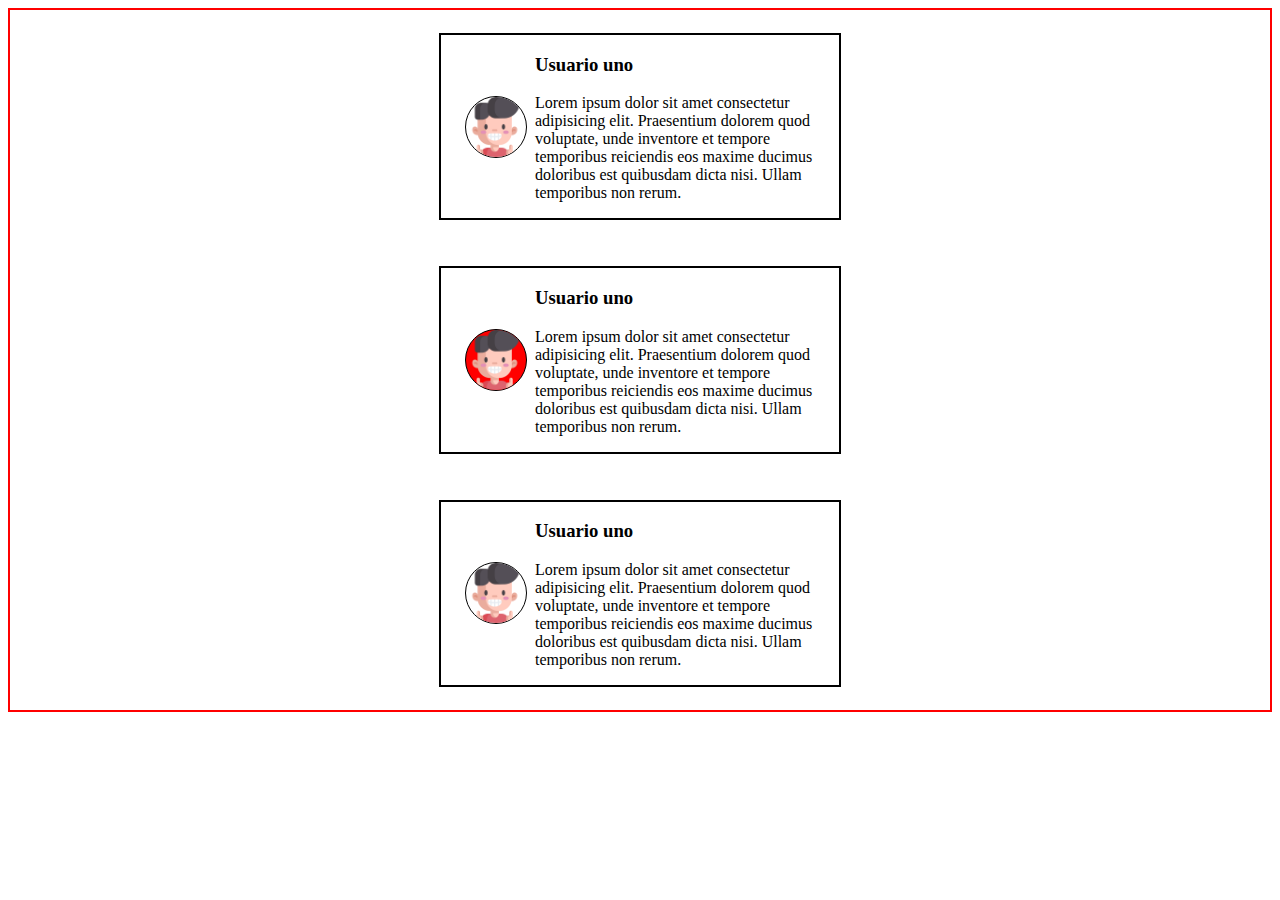
<file: Clase 8 - Display ejercicios/index.html>
<!DOCTYPE html>
<html lang="en">
<head>
    <meta charset="UTF-8">
    <meta http-equiv="X-UA-Compatible" content="IE=edge">
    <meta name="viewport" content="width=device-width, initial-scale=1.0">
    <link rel="stylesheet" href="./styles.css">
    <title>Document</title>
</head>
<body>
    
    <section class="comentarios">

        <div class="card">
            <img class="card-img" src="./usuario.png" alt="foto perfil">
            <div class="card-group">
                <h3 class="card-title">Usuario uno</h3>
                <p class="card-description">Lorem ipsum dolor sit amet consectetur adipisicing elit. Praesentium dolorem quod voluptate, unde inventore et tempore temporibus reiciendis eos maxime ducimus doloribus est quibusdam dicta nisi. Ullam temporibus non rerum.</p>
            </div>
        </div>

        <div class="card">
            <img class="card-img gris" src="./usuario.png" alt="foto perfil">
            <div class="card-group">
                <h3 class="card-title">Usuario uno</h3>
                <p class="card-description">Lorem ipsum dolor sit amet consectetur adipisicing elit. Praesentium dolorem quod voluptate, unde inventore et tempore temporibus reiciendis eos maxime ducimus doloribus est quibusdam dicta nisi. Ullam temporibus non rerum.</p>
            </div>
        </div>

        <div class="card">
            <img class="card-img" src="./usuario.png" alt="foto perfil">
            <div class="card-group">
                <h3 class="card-title">Usuario uno</h3>
                <p class="card-description">Lorem ipsum dolor sit amet consectetur adipisicing elit. Praesentium dolorem quod voluptate, unde inventore et tempore temporibus reiciendis eos maxime ducimus doloribus est quibusdam dicta nisi. Ullam temporibus non rerum.</p>
            </div>
        </div>

    </section>
    
</body>
</html>
</file>
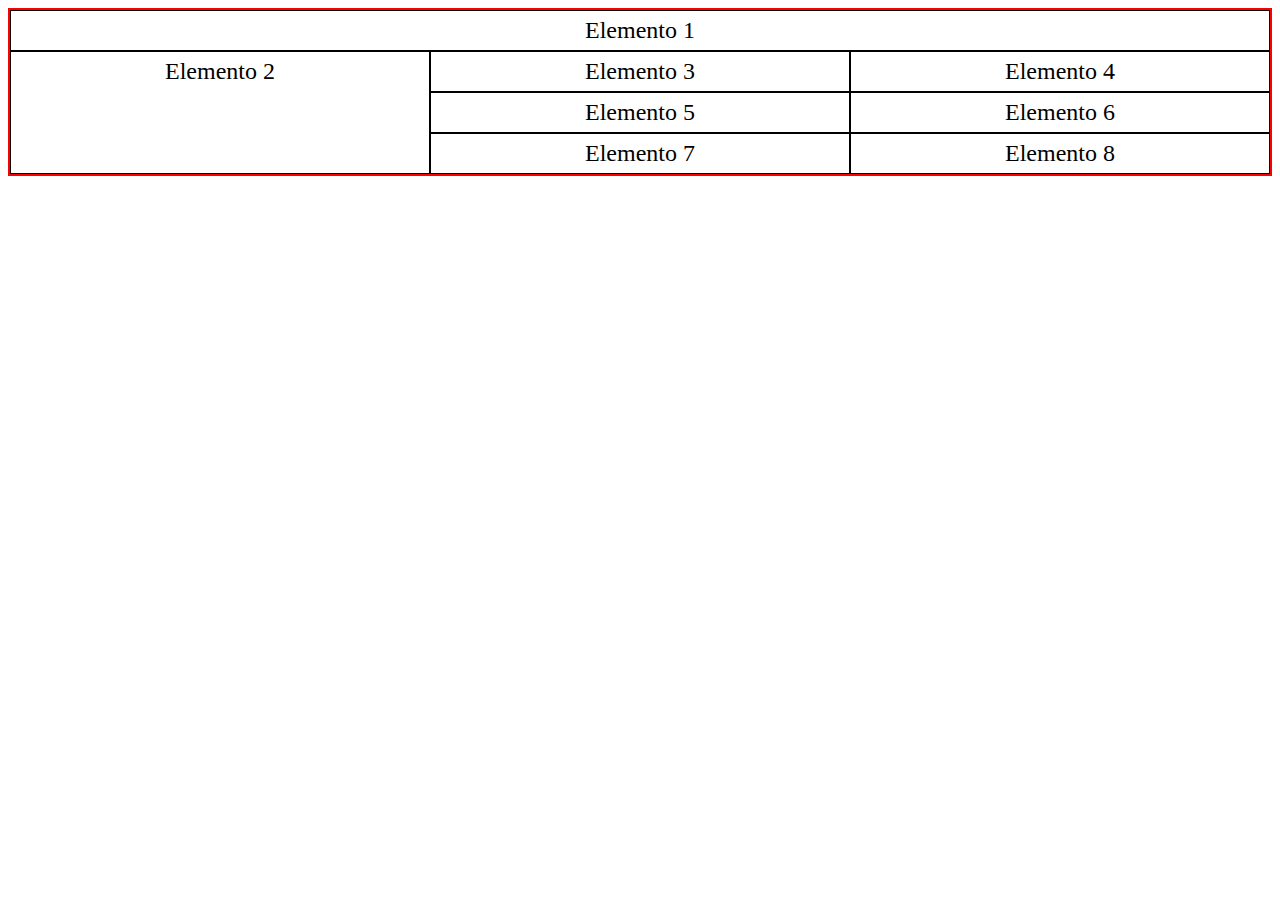
<file: Clase 9 - Grid/index.html>
<!DOCTYPE html>
<html lang="en">
<head>
    <meta charset="UTF-8">
    <meta http-equiv="X-UA-Compatible" content="IE=edge">
    <meta name="viewport" content="width=device-width, initial-scale=1.0">
    <link rel="stylesheet" href="./styles.css">
    <title>GRID</title>
</head>
<body>
    <div class="contenedor">
        <div id="hijo1" class="hijo">Elemento 1</div>
        <div id="hijo2" class="hijo">Elemento 2</div>
        <div class="hijo">Elemento 3</div>
        <div class="hijo">Elemento 4</div>
        <div class="hijo">Elemento 5</div>
        <div class="hijo">Elemento 6</div>
        <div class="hijo">Elemento 7</div>
        <div id="hijo8" class="hijo">Elemento 8</div>
    </div>
   
    
</body>
</html>
</file>
<file: styles.css>
/*Tipos de selectores*/
/* 
#titulo{
    color: #ff0000;
}

.parrafo{
    color: #110F33;
}

#parrafo2{
    font-size: 20px;
    color: rgb(0, 128, 0);
}

button{
    background-color: brown;
} */

body{
   font-family: Arial, Helvetica, sans-serif; 
   background-image: url('./fondo.jpg');
}
#titulo{
    text-align: center;
}
.parrafo{
    text-align: justify;
    margin-bottom: 30px;
}
#usuario-imagen{
    border: 3px solid red;
    width: 100px;
    height: 100px;
    border-radius: 50%;
}
</file>
<file: Clase 1 - Introducción a CSS/styles.css>
/*Tipos de selectores*/
/* 
#titulo{
    color: #ff0000;
}

.parrafo{
    color: #110F33;
}

#parrafo2{
    font-size: 20px;
    color: rgb(0, 128, 0);
}

button{
    background-color: brown;
} */

body{
   font-family: Arial, Helvetica, sans-serif; 
   background-image: url('./fondo.jpg');
}
#titulo{
    text-align: center;
}
.parrafo{
    text-align: justify;
    margin-bottom: 30px;
}
#usuario-imagen{
    border: 3px solid red;
    width: 100px;
    height: 100px;
    border-radius: 50%;
}
</file>
<file: Clase 10 - Grid avanzado/styles.css>
.hijo{
    border: 1px solid;
    padding: 6px;
    font-size: 24px;
    text-align: center;
}
.contenedor{
    border: 2px solid red;
    height: 100vh;
    display: grid;
    grid-template-columns: repeat(3, 1fr);  /* 1fr 1fr 1fr */
}
#hijo1, #hijo6{
    grid-column: 1/4;
    background-color: aqua;
}
#hijo2{
    grid-column: 1/3;
}
#hijo3{
    grid-column: 3/4;
    grid-row: 2/4;
}
</file>
<file: Clase 11 - Variables/styles.css>
/*--------- Variables -----------*/
:root{
    --color-principal: red;
    --color-secundario: green;
}

.especial{
    color: var(--color-principal);
}

.otro-color{
    color: var(--color-secundario);
}

/*--------- Pseudoclases -----------*/
.btn{
    font-weight: bold;
    border-radius: 14px;
    width: 20px;
    height: 20px;
    font-size: 12px;
    padding-left: 4px;
    position: relative;
}
.btn:hover::before{
    content: 'Este boton va a abrir una nueva pagina';
    position: absolute;
    right: -240px;
    width: 200px;
    border: 1px solid #b2b2b2;
    padding: 0 12px ;
    background-color: #b2b2b2;
}
.btn:hover::after{
    content: '';
    position: absolute;
    left: 10px;
    top: 5px;
    border-top: 10px solid transparent;
    border-left: 10px solid transparent;
    border-bottom: 10px solid transparent;
    border-right: 10px solid #b2b2b2;
}
</file>
<file: Clase 2 - Modelo de caja/styles.css>
/*
Dentro del modelo de caja vamos a encontrar::after
Padding -> Espacio interior a la caca
Border -> Borde de la caja
Margin -> Espacio exterior a la caja
*/

h1{
    border: 1px solid red;
    border-top: 5px dashed red;

    padding: 30px 16px;
    margin: 50px 220px 100px 120px; /*El orden es arriba, derecha, abajo izquierda*/
    
}
/*Los margenes de arriba y abajo NO se suman*/
p{
    margin-top: 100px;
}

/*Centrar un elemento de linea*/
a{
    border: 1px solid red;
    text-align: center; 
    display: inline-block; /*Para transformar un elemento de linea a bloque*/
    width: 100%; /*El width no se aplica a los elementos de linea*/
}

/*Centrar un elemento de Bloque*/
div{
    border: 1px solid blue;
    text-align: center;
}
</file>
<file: Clase 3 - Enlaces/styles.css>
p{
    color: white;
}
#primerEnlace{
    text-decoration: none; /*Siempre que des estilos a los enlaces hay que usar esta regla*/
    color: green;
}

body{
    background-color: rgb(33, 26, 88);
}



/*La mejor forma de armar un boton con enlace, es poner, en el HTML, dentro del enlace el boton*/
/*De esta forma sólo das los siguientes estilos al boton:*/
button{
    border: 2px solid palevioletred;
    background-color: rgb(33, 26, 88);
    width: 80px;
    height: 30px;
    border-radius: 16px; 
    color: palevioletred;
}
button:hover{
    background-color: palevioletred;
    color: rgb(33, 26, 88);
    cursor: pointer; /*Para cambiar el cursor a una manito*/
}



/*Esto de aquí es solamente si tienes el enlace dentro del boton*/
#enlaceBoton{
    text-decoration: none;
    color: palevioletred;
}
#enlaceBoton:hover{
    color: rgb(33, 26, 88);
}
</file>
<file: Clase 4 -  Posicionamiento/styles.css>
div{
    border: 1px solid black;
}

.texto4{
    background-color: blueviolet;
    color: white;
    position: absolute; 
    /* Respecto al Body si no hay un relative */
    /* top: 280px; */
    /* left: 50%; */
    right: -30px;
    bottom: 30px;  
}

.text3{
    margin-top: 30px;
    width: 300px;
    height: 300px;
    position: relative;
}

.Stiky{
    position: sticky;
    top: 0;
    height: 30px;
    background-color: crimson;
    color: aliceblue;
    font-size: 24px;
}

.static{
    position: static;
    bottom: 100px; /*Esto no funciona porque la position static hace que no se mueva*/
}
</file>
<file: Clase 5 -  Display Flex/styles.css>
div{
    border: 2px solid black;
    padding: 20px;
}
/* Esto es como se hacia antes*/
/* .texto4{
    position: absolute;
    background-color: aqua;
    top: 0;
    right: 0;
    width: 50%;
    height: 100%;
} */

.container{
    border: 2px solid red;
    display: flex; /*Si al contenedor le ponemos flex, los hijos tiene un ancho que depende del contido*/
}
.firstElement{
    flex: 1;
}
.secondElement{
    flex: 1;
}
</file>
<file: Clase 6 - Display Flex avanzado/styles.css>
.contenedor{
    border: 2px solid red;
    display: flex; /*Los elementos se ponen uno al lado del otro*/
    justify-content: space-around; /*Espacio igual entre los elementos - solo funciona con el flex*/
    /* flex-direction: row-reverse; cambia el orden de los elementos */
    /* flex-direction: column-reverse; Cambia la direccion a columna*/
    height: 600px;
    align-items: center; /*Centrado verticalmente, tambien puede ser flex-start, o flex-end*/
    flex-wrap: wrap;
    align-content: flex-start;
    gap: 20px;
}
.hijo{
    border: 2px solid rebeccapurple;
    font-size: 32px;
    padding: 12px;
    width: 100px;
}
.hijo1{
    /* align-self: flex-start; */
}
.hijo2{
    /* align-self: flex-end; */
}
</file>
<file: Clase 7 - Imagenes avanzado/styles.css>
.etiqueta-img{
    border: 2px solid black;
}

.imagen-css{
    border: 2px solid black;
    width: 400px;
    height: 300px;
    background-image: url("./usuario.png");
    background-repeat: no-repeat;
    background-size: contain;
    background-position-x: 50px;
    /* background-position-y: -100px; */
    /* filter: grayscale(1); */
    /* filter: sepia(1); */
    /* filter: blur(10px); */
}
.background{
    border: 2px solid red;
    height: 100%;
    background-color: rgba(175, 17, 162, 0.5);
}
</file>
<file: Clase 8 - Display ejercicios/styles.css>
.comentarios{
    border: 2px solid red;
    height: 700px;
    display: flex;
    flex-direction: column;
    align-items: center;
    justify-content: space-around;
}

.card{
    border: 2px solid black;
    display: flex;
    align-items: center;
    justify-content: space-between;
    width: 350px;
    padding: 0 24px;
}
.card-img{
    width: 60px;
    border-radius: 50%;
    border: 1px solid black;
}
.card-group{
    width: 80%;
}
.gris{
    background-color: red;
}

@media (min-width: 1400px){
    .comentarios{
        flex-direction: row;
    }
    .card{
        border-radius: 16px;
    }
}

@media (max-width:500px) {
    body {
        background-color: aqua;
    }
    .opiniones {
        flex-direction: row;
    }
}
</file>
<file: Clase 9 - Grid/styles.css>
.hijo{
    border: 1px solid;
    padding: 6px;
    font-size: 24px;
    text-align: center;
}
.contenedor{
    border: 2px solid red;
    display: grid;
    grid-template-columns: repeat(3, 1fr);  /* 1fr 1fr 1fr */
}
#hijo1{
    grid-column: 1/4;
}
/* #hijo8{
    grid-column: 1/4;
} */
#hijo2{
    grid-row: 2/5;
}
</file>
